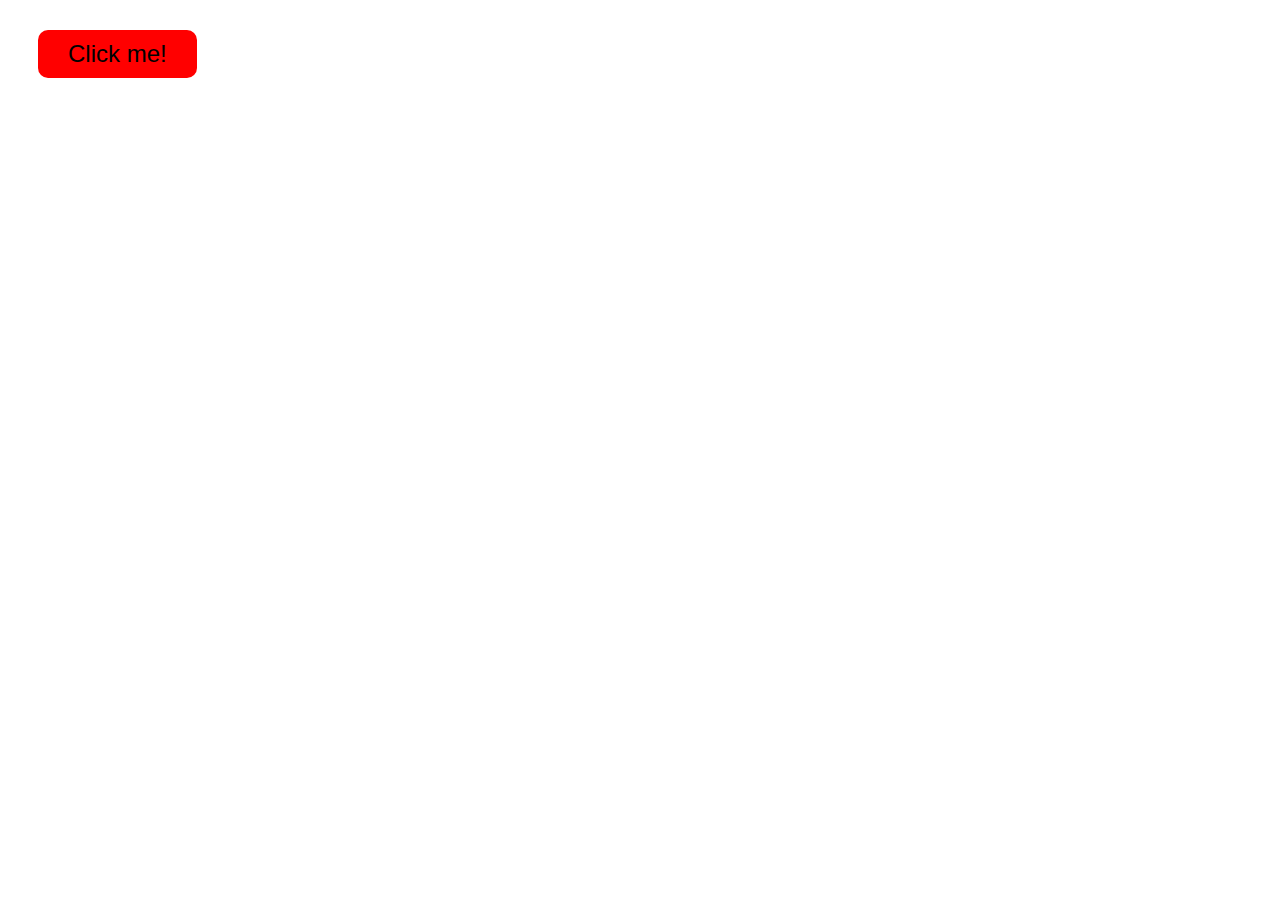
<file: code/e_3/index.html>
<!DOCTYPE html>
<html lang="en">
<head>
    <meta charset="UTF-8">
    <meta name="viewport" content="width=device-width, initial-scale=1.0">
    <link rel="stylesheet" href="./style/style.css">
    <title>Document</title>
</head>
<body>
    <div class="container">
        <button>Click me!</button>
    </div>
</body>
</html>
</file>
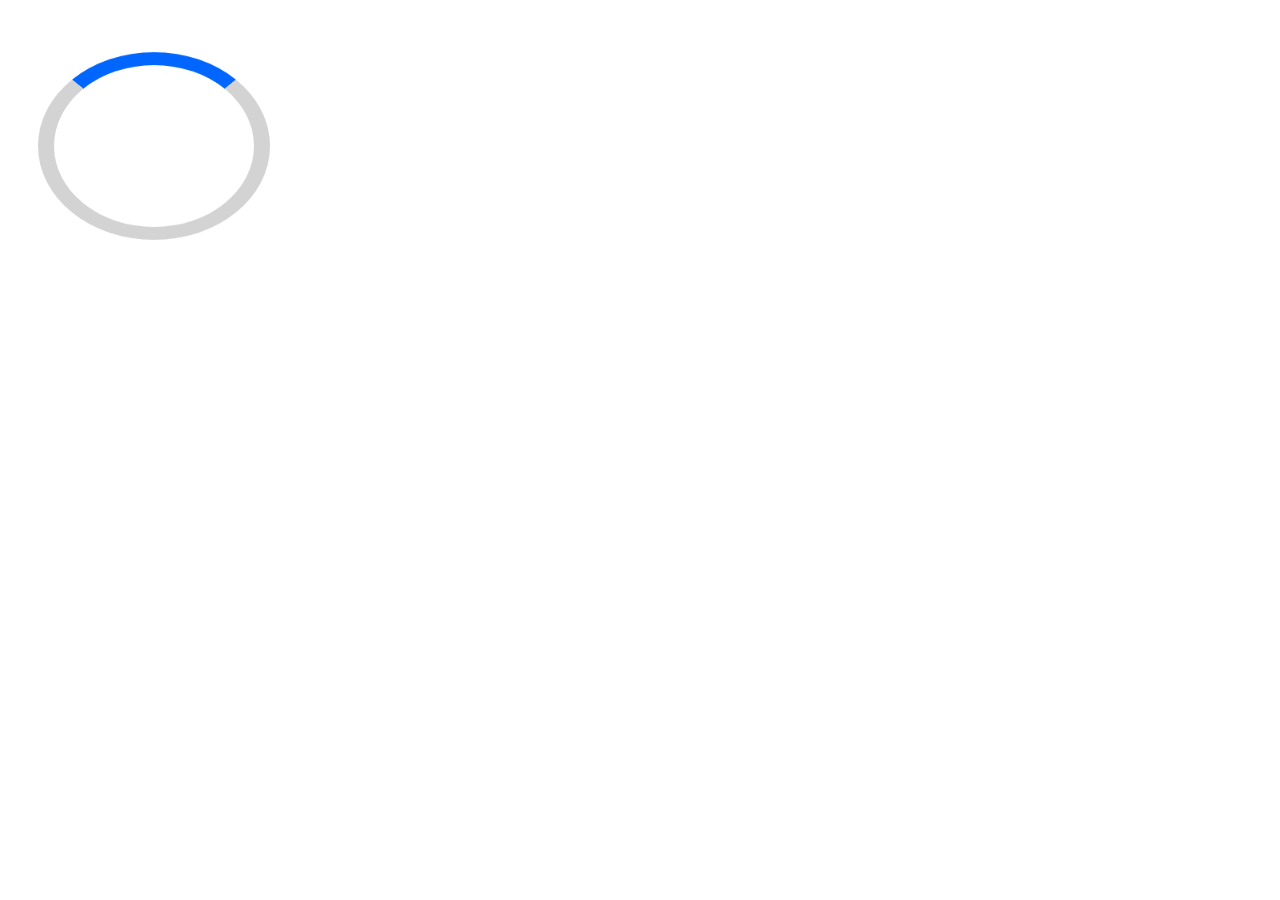
<file: code/ex_7/index.html>
<!DOCTYPE html>
<html lang="en">
<head>
    <meta charset="UTF-8">
    <meta name="viewport" content="width=device-width, initial-scale=1.0">
    <link rel="stylesheet" href="./style/style.css">
    <title>Document</title>
</head>
<body>
    <div class="conteiner">
        <div class="box"></div>
    </div>

</body>
</html>
</file>
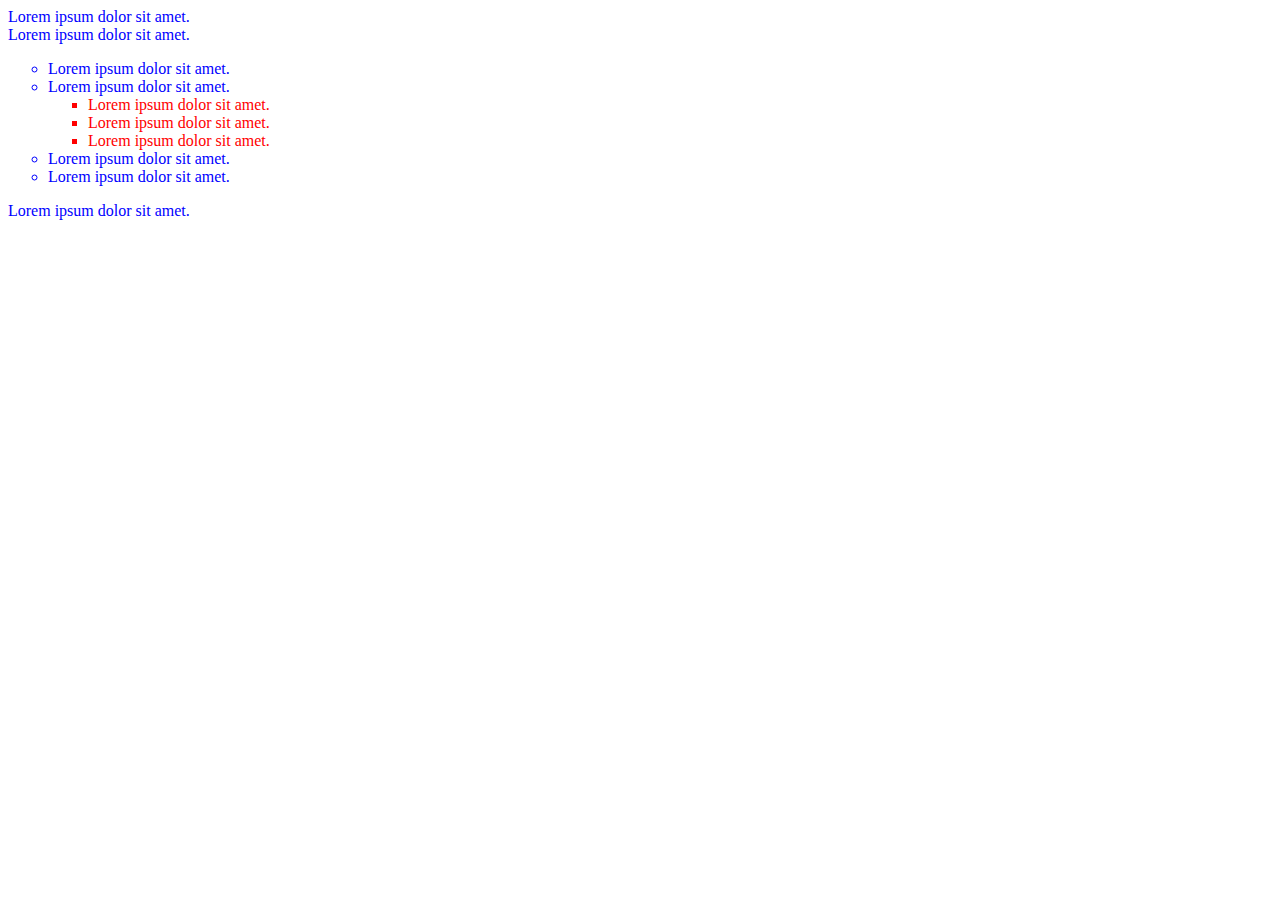
<file: code/practs/index.html>
<!DOCTYPE html>
<html lang="en">
<head>
    <meta charset="UTF-8">
    <meta name="viewport" content="width=device-width, initial-scale=1.0">
    <link rel="stylesheet" href="./style/style.css">
    <title>Document</title>
</head>
<body>

    <ur>
        <li>Lorem ipsum dolor sit amet.</li>
        <li>Lorem ipsum dolor sit amet.
            <ol>
                <li>Lorem ipsum dolor sit amet.</li>
                <li>Lorem ipsum dolor sit amet.
                    <ul>
                        <li>Lorem ipsum dolor sit amet.</li>
                        <li>Lorem ipsum dolor sit amet.</li>
                        <li>Lorem ipsum dolor sit amet.</li>
                    </ul>
                </li>
                <li>Lorem ipsum dolor sit amet.</li>
                <li>Lorem ipsum dolor sit amet.</li>
            </ol>
        </li>
        <li>Lorem ipsum dolor sit amet.</li>
    </ur>



</body>
</html>
</file>
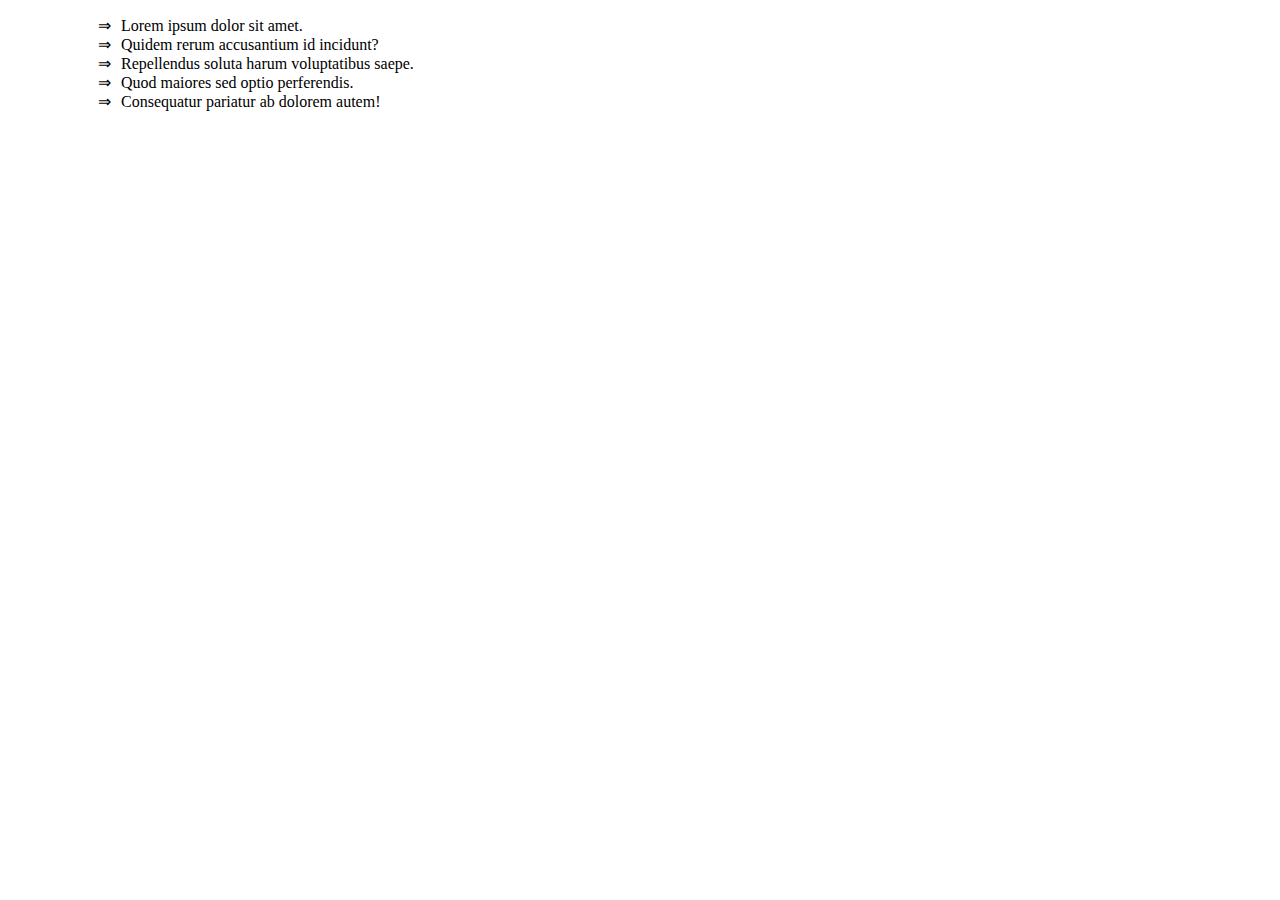
<file: code/29HTML/idex.htm>
<!DOCTYPE html>
<html lang="en">
<head>
    <meta charset="UTF-8">
    <meta name="viewport" content="width=device-width, initial-scale=1.0">
    <link rel="stylesheet" href="./css/style.css">
    <title>orderet list</title>
</head>
<body>
    


    
        
        <ol type="I" start="">
            <li>Lorem ipsum dolor sit amet.</li>
            <li>Quidem rerum accusantium id incidunt?</li>
            <li>Repellendus soluta harum voluptatibus saepe.</li>
            <li>Quod maiores sed optio perferendis.</li>
            <li value="2024">Consequatur pariatur ab dolorem autem!</li>
        </ol>

    








</body>
</html>
</file>
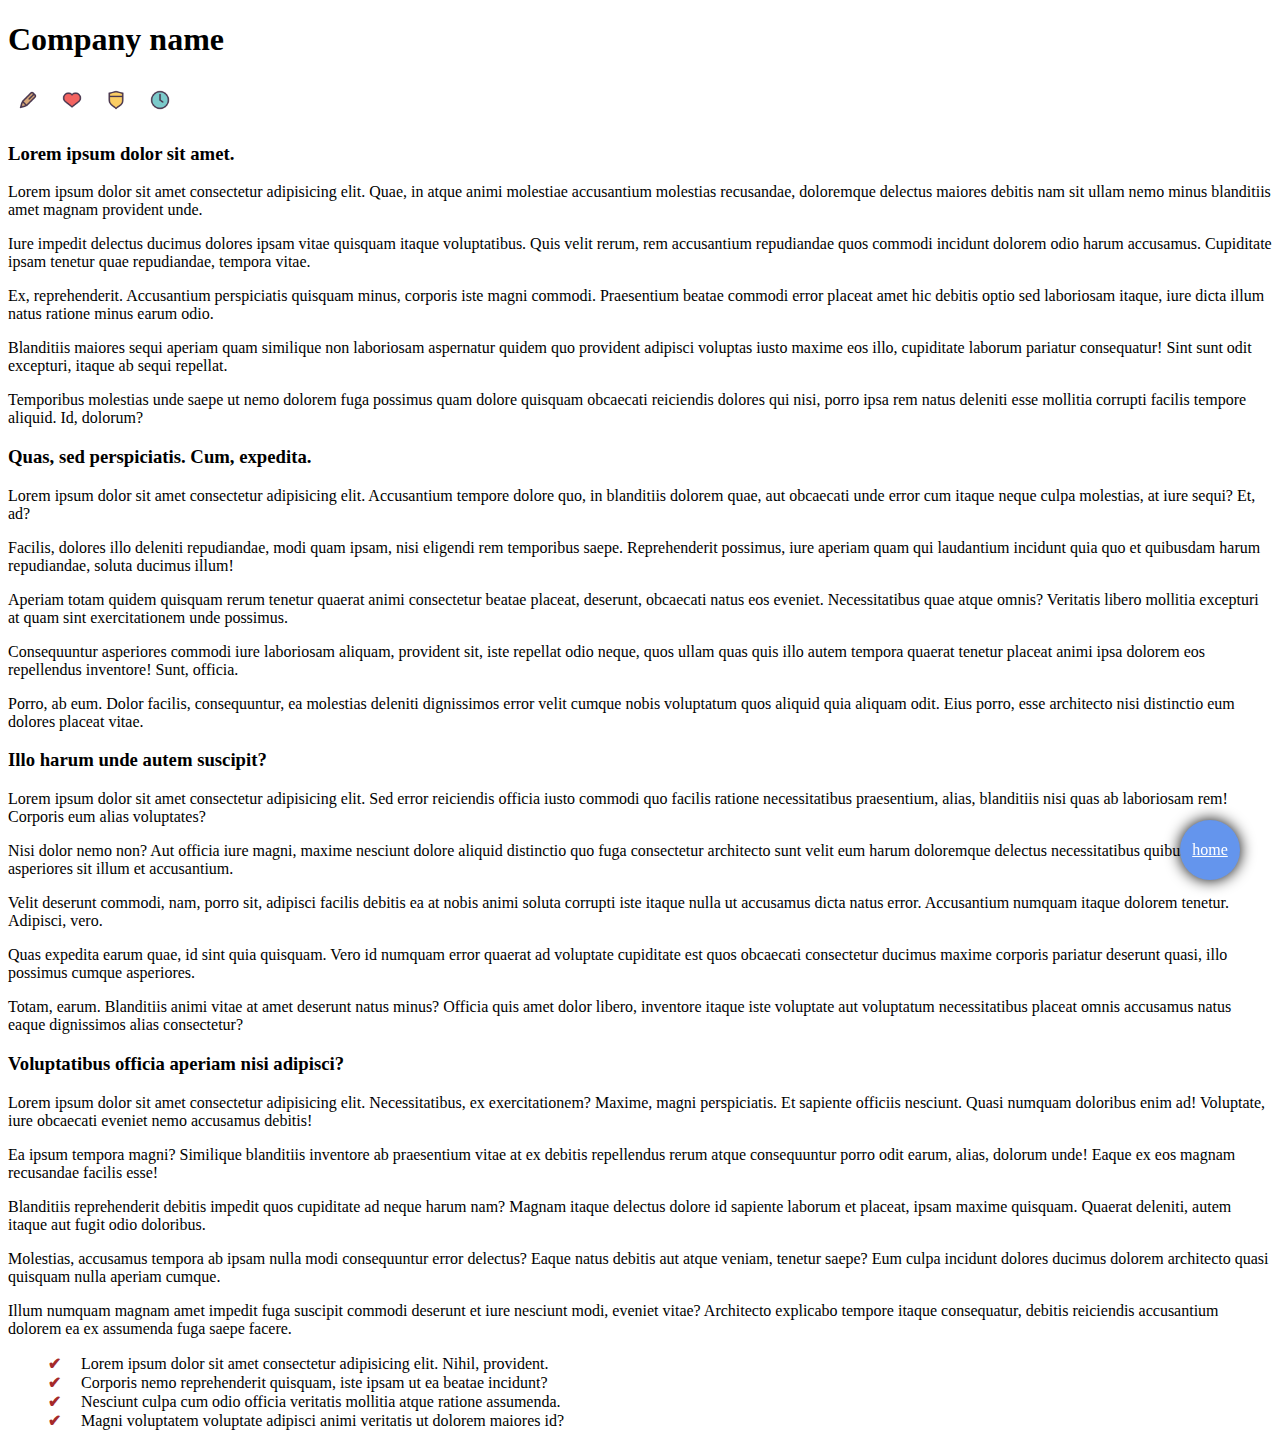
<file: code/e_2/idex.html>
<!DOCTYPE html>
<html lang="en">
<head>
    <meta charset="UTF-8">
    <meta name="viewport" content="width=device-width, initial-scale=1.0">
    <link rel="stylesheet" href="./style.css/style.css">
    <title>Document</title>
</head>
<body>
    <header id="home"><h1>Company name</h1></header>

    <nav>
        <a href="#sect-1"><img src="./img/edit.png" alt=""></a>
        <a href="#sect-2"><img src="./img/favorites.png" alt=""></a>
        <a href="#sect-3"><img src="./img/security.png" alt=""></a>
        <a href="#sect-4"><img src="./img/history.png" alt=""></a>
    </nav>

    <main>
        <section id="sect-1">
            <h3>Lorem ipsum dolor sit amet.</h3>
            <p>Lorem ipsum dolor sit amet consectetur adipisicing elit. Quae, in atque animi molestiae accusantium molestias recusandae, doloremque delectus maiores debitis nam sit ullam nemo minus blanditiis amet magnam provident unde.</p>
            <p>Iure impedit delectus ducimus dolores ipsam vitae quisquam itaque voluptatibus. Quis velit rerum, rem accusantium repudiandae quos commodi incidunt dolorem odio harum accusamus. Cupiditate ipsam tenetur quae repudiandae, tempora vitae.</p>
            <p>Ex, reprehenderit. Accusantium perspiciatis quisquam minus, corporis iste magni commodi. Praesentium beatae commodi error placeat amet hic debitis optio sed laboriosam itaque, iure dicta illum natus ratione minus earum odio.</p>
            <p>Blanditiis maiores sequi aperiam quam similique non laboriosam aspernatur quidem quo provident adipisci voluptas iusto maxime eos illo, cupiditate laborum pariatur consequatur! Sint sunt odit excepturi, itaque ab sequi repellat.</p>
            <p>Temporibus molestias unde saepe ut nemo dolorem fuga possimus quam dolore quisquam obcaecati reiciendis dolores qui nisi, porro ipsa rem natus deleniti esse mollitia corrupti facilis tempore aliquid. Id, dolorum?</p>
        </section id="sect-2">
        <section>
            <h3>Quas, sed perspiciatis. Cum, expedita.</h3>
            <p>Lorem ipsum dolor sit amet consectetur adipisicing elit. Accusantium tempore dolore quo, in blanditiis dolorem quae, aut obcaecati unde error cum itaque neque culpa molestias, at iure sequi? Et, ad?</p>
            <p>Facilis, dolores illo deleniti repudiandae, modi quam ipsam, nisi eligendi rem temporibus saepe. Reprehenderit possimus, iure aperiam quam qui laudantium incidunt quia quo et quibusdam harum repudiandae, soluta ducimus illum!</p>
            <p>Aperiam totam quidem quisquam rerum tenetur quaerat animi consectetur beatae placeat, deserunt, obcaecati natus eos eveniet. Necessitatibus quae atque omnis? Veritatis libero mollitia excepturi at quam sint exercitationem unde possimus.</p>
            <p>Consequuntur asperiores commodi iure laboriosam aliquam, provident sit, iste repellat odio neque, quos ullam quas quis illo autem tempora quaerat tenetur placeat animi ipsa dolorem eos repellendus inventore! Sunt, officia.</p>
            <p>Porro, ab eum. Dolor facilis, consequuntur, ea molestias deleniti dignissimos error velit cumque nobis voluptatum quos aliquid quia aliquam odit. Eius porro, esse architecto nisi distinctio eum dolores placeat vitae.</p>
        </section>
        <section id="sect-3">
            <h3>Illo harum unde autem suscipit?</h3>
            <p>Lorem ipsum dolor sit amet consectetur adipisicing elit. Sed error reiciendis officia iusto commodi quo facilis ratione necessitatibus praesentium, alias, blanditiis nisi quas ab laboriosam rem! Corporis eum alias voluptates?</p>
            <p>Nisi dolor nemo non? Aut officia iure magni, maxime nesciunt dolore aliquid distinctio quo fuga consectetur architecto sunt velit eum harum doloremque delectus necessitatibus quibusdam, asperiores sit illum et accusantium.</p>
            <p>Velit deserunt commodi, nam, porro sit, adipisci facilis debitis ea at nobis animi soluta corrupti iste itaque nulla ut accusamus dicta natus error. Accusantium numquam itaque dolorem tenetur. Adipisci, vero.</p>
            <p>Quas expedita earum quae, id sint quia quisquam. Vero id numquam error quaerat ad voluptate cupiditate est quos obcaecati consectetur ducimus maxime corporis pariatur deserunt quasi, illo possimus cumque asperiores.</p>
            <p>Totam, earum. Blanditiis animi vitae at amet deserunt natus minus? Officia quis amet dolor libero, inventore itaque iste voluptate aut voluptatum necessitatibus placeat omnis accusamus natus eaque dignissimos alias consectetur?</p>
        </section>
        <section id="sect-4">
            <h3>Voluptatibus officia aperiam nisi adipisci?</h3>
            <p>Lorem ipsum dolor sit amet consectetur adipisicing elit. Necessitatibus, ex exercitationem? Maxime, magni perspiciatis. Et sapiente officiis nesciunt. Quasi numquam doloribus enim ad! Voluptate, iure obcaecati eveniet nemo accusamus debitis!</p>
            <p>Ea ipsum tempora magni? Similique blanditiis inventore ab praesentium vitae at ex debitis repellendus rerum atque consequuntur porro odit earum, alias, dolorum unde! Eaque ex eos magnam recusandae facilis esse!</p>
            <p>Blanditiis reprehenderit debitis impedit quos cupiditate ad neque harum nam? Magnam itaque delectus dolore id sapiente laborum et placeat, ipsam maxime quisquam. Quaerat deleniti, autem itaque aut fugit odio doloribus.</p>
            <p>Molestias, accusamus tempora ab ipsam nulla modi consequuntur error delectus? Eaque natus debitis aut atque veniam, tenetur saepe? Eum culpa incidunt dolores ducimus dolorem architecto quasi quisquam nulla aperiam cumque.</p>
            <p>Illum numquam magnam amet impedit fuga suscipit commodi deserunt et iure nesciunt modi, eveniet vitae? Architecto explicabo tempore itaque consequatur, debitis reiciendis accusantium dolorem ea ex assumenda fuga saepe facere.</p>
        </section>
<section>
    
            <ul>
                <li>Lorem ipsum dolor sit amet consectetur adipisicing elit. Nihil, provident.</li>
                <li>Corporis nemo reprehenderit quisquam, iste ipsam ut ea beatae incidunt?</li>
                <li>Nesciunt culpa cum odio officia veritatis mollitia atque ratione assumenda.</li>
                <li>Magni voluptatem voluptate adipisci animi veritatis ut dolorem maiores id?</li>
            </ul>
</section>



    </main>


    <div class="home-btn">
        <a href="#home">home</a>
    </div>


</body>
</html>
</file>
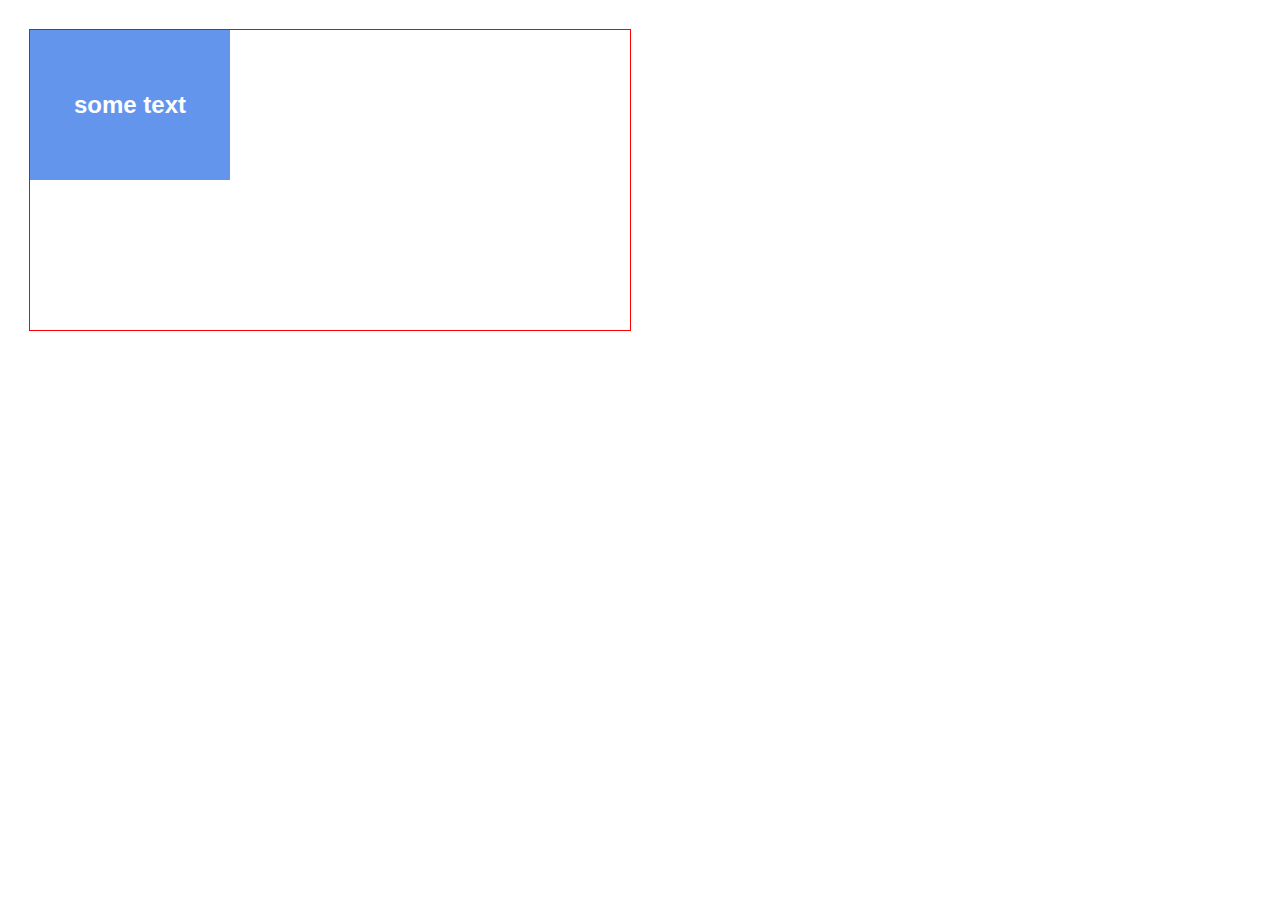
<file: code/e_5/idex.html>
<!DOCTYPE html>
<html lang="en">
<head>
    <meta charset="UTF-8">
    <meta name="viewport" content="width=device-width, initial-scale=1.0">
    <link rel="stylesheet" href="./style/style.css">
    <title>Document</title>
</head>
<body>
    <div class="container">
        <div class="box">
            some text
        </div>
    </div>
</body>
</html>
</file>
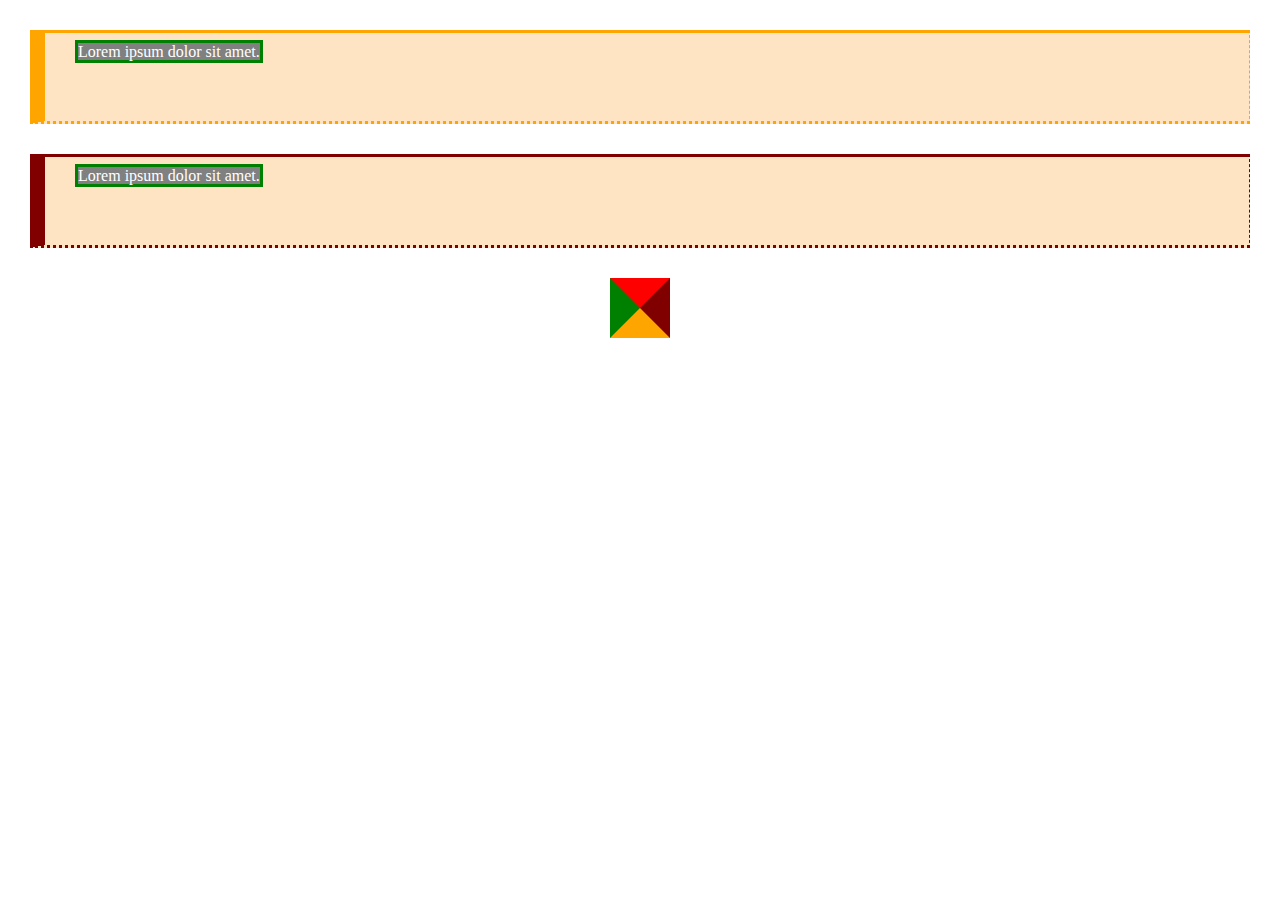
<file: code/example2/idex.html>
<!DOCTYPE html>
<html lang="en">
<head>
    <meta charset="UTF-8">
    <meta name="viewport" content="width=device-width, initial-scale=1.0">
    <link rel="stylesheet" href="./css/style.css">
    <title>Document</title>
</head>
<body>
    <div class="box"><span>Lorem ipsum dolor sit amet.</span></div>
    <div class="box"><span>Lorem ipsum dolor sit amet.</span></div>
    <div class="box2"><span></span></div>
</body>
</html>
</file>
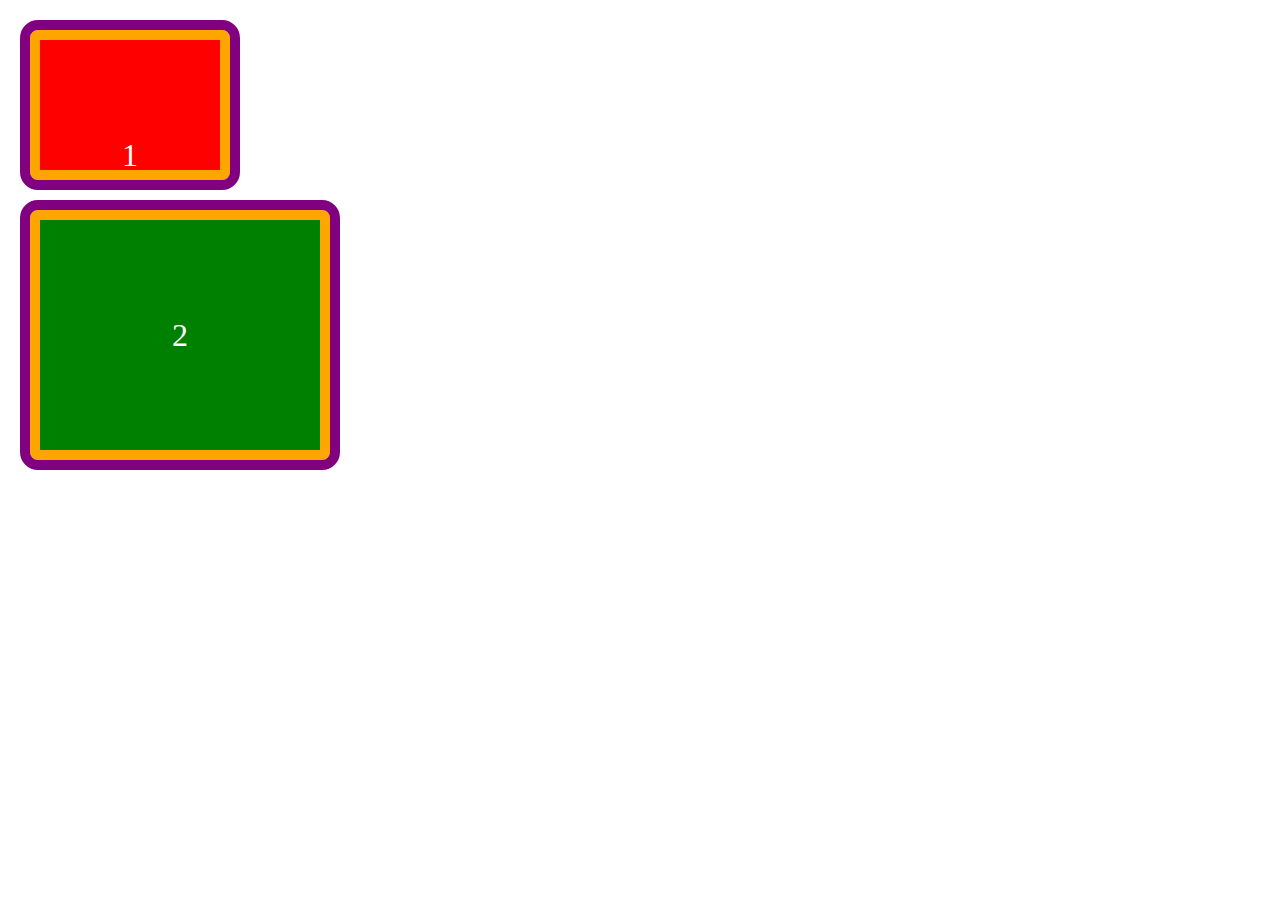
<file: code/example3/inde.html>
<!DOCTYPE html>
<html lang="en">
<head>
    <meta charset="UTF-8">
    <meta name="viewport" content="width=device-width, initial-scale=1.0">
    <link rel="stylesheet" href="./css/style.css">
    <title>Document</title>
</head>
<body>
    <div class="container">
        <div class="box box-1">1</div>
        <div class="box box-2">2</div>
    </div>
    
</body>
</html>
</file>
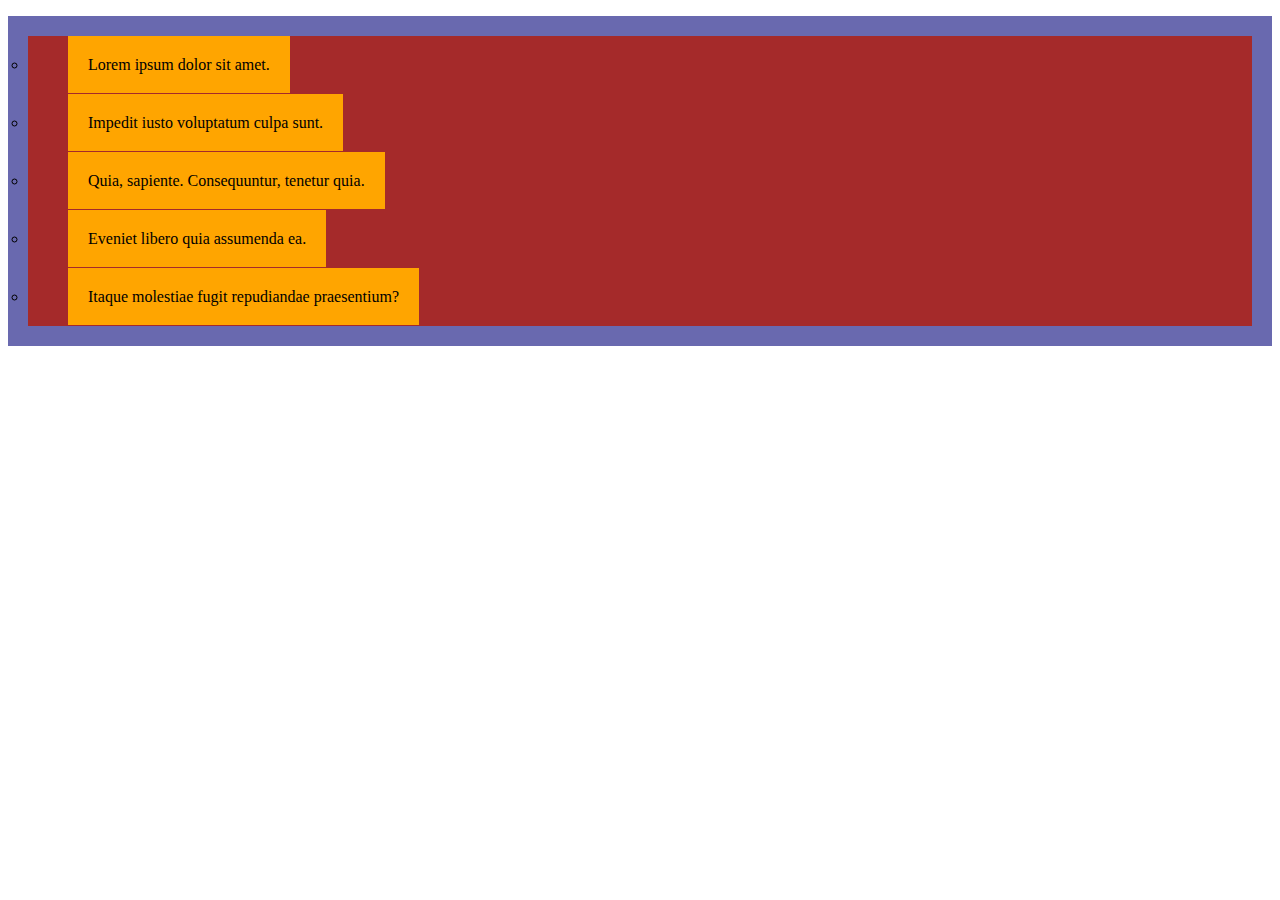
<file: code/example4/idex.html>
<!DOCTYPE html>
<html lang="en">
<head>
    <meta charset="UTF-8">
    <meta name="viewport" content="width=device-width, initial-scale=1.0">
    <link rel="stylesheet" href="./css/style.css">
    <title>Document</title>
</head>
<body>
    
        <ul>
            <li><span>Lorem ipsum dolor sit amet.</span></li>
            <li><span>Impedit iusto voluptatum culpa sunt.</span></li>
            <li><span>Quia, sapiente. Consequuntur, tenetur quia.</span></li>
            <li><span>Eveniet libero quia assumenda ea.</span></li>
            <li><span>Itaque molestiae fugit repudiandae praesentium?</span></li>
        </ul>
   
</body>
</html>
</file>
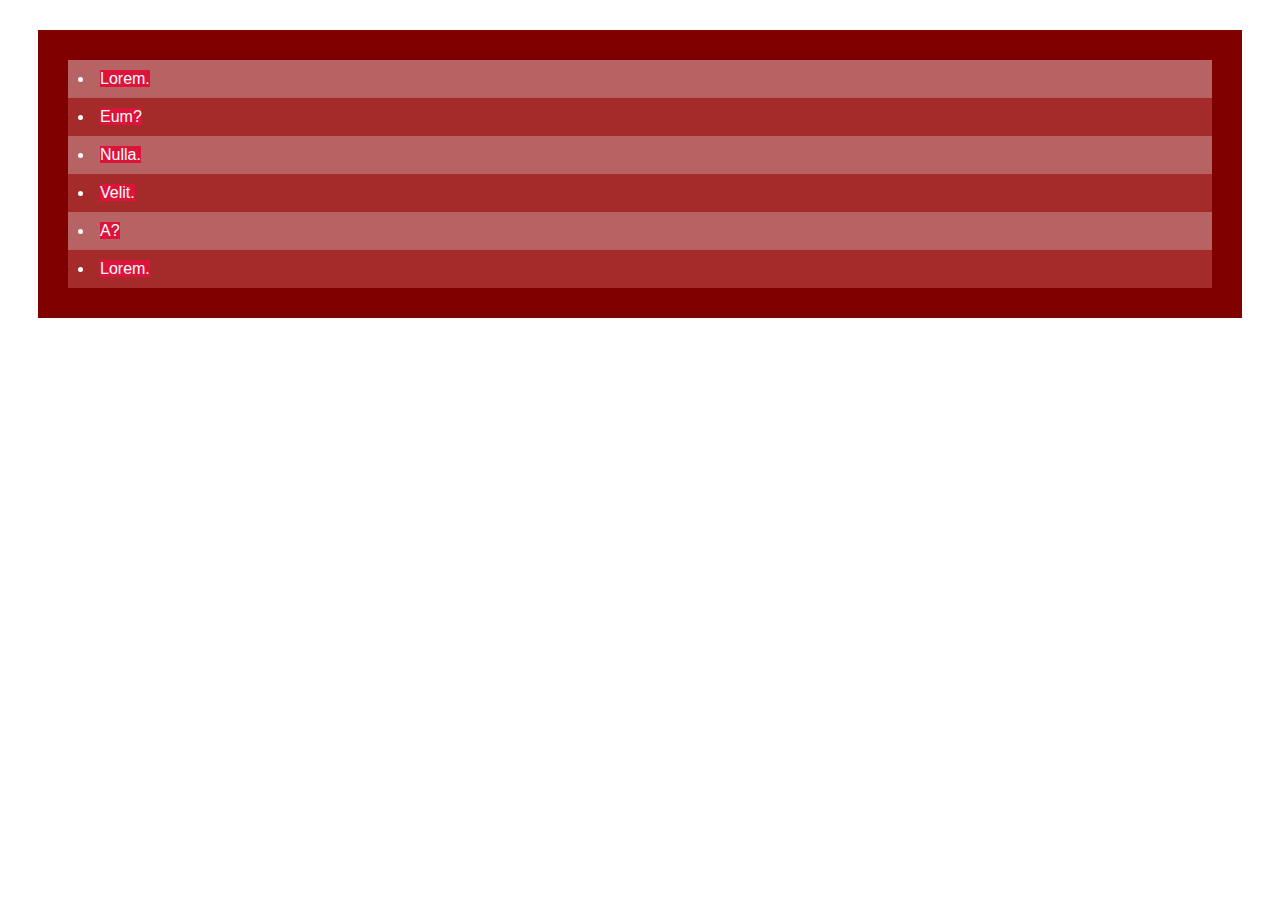
<file: code/example7_pos_img/idex.html>
<!DOCTYPE html>
<html lang="en">
<head>
    <meta charset="UTF-8">
    <meta name="viewport" content="width=device-width, initial-scale=1.0">
    <link rel="stylesheet" href="./css/syle.css">
    <title>Document</title>
</head>
<body>
    <ul>
        <li><span>Lorem.</span></li>
        <li><span>Eum?</span></li>
        <li><span>Nulla.</span></li>
        <li><span>Velit.</span></li>
        <li><span>A?</span></li>
        <li><span>Lorem.</span></li>

    </ul>
</body>
</html>
</file>
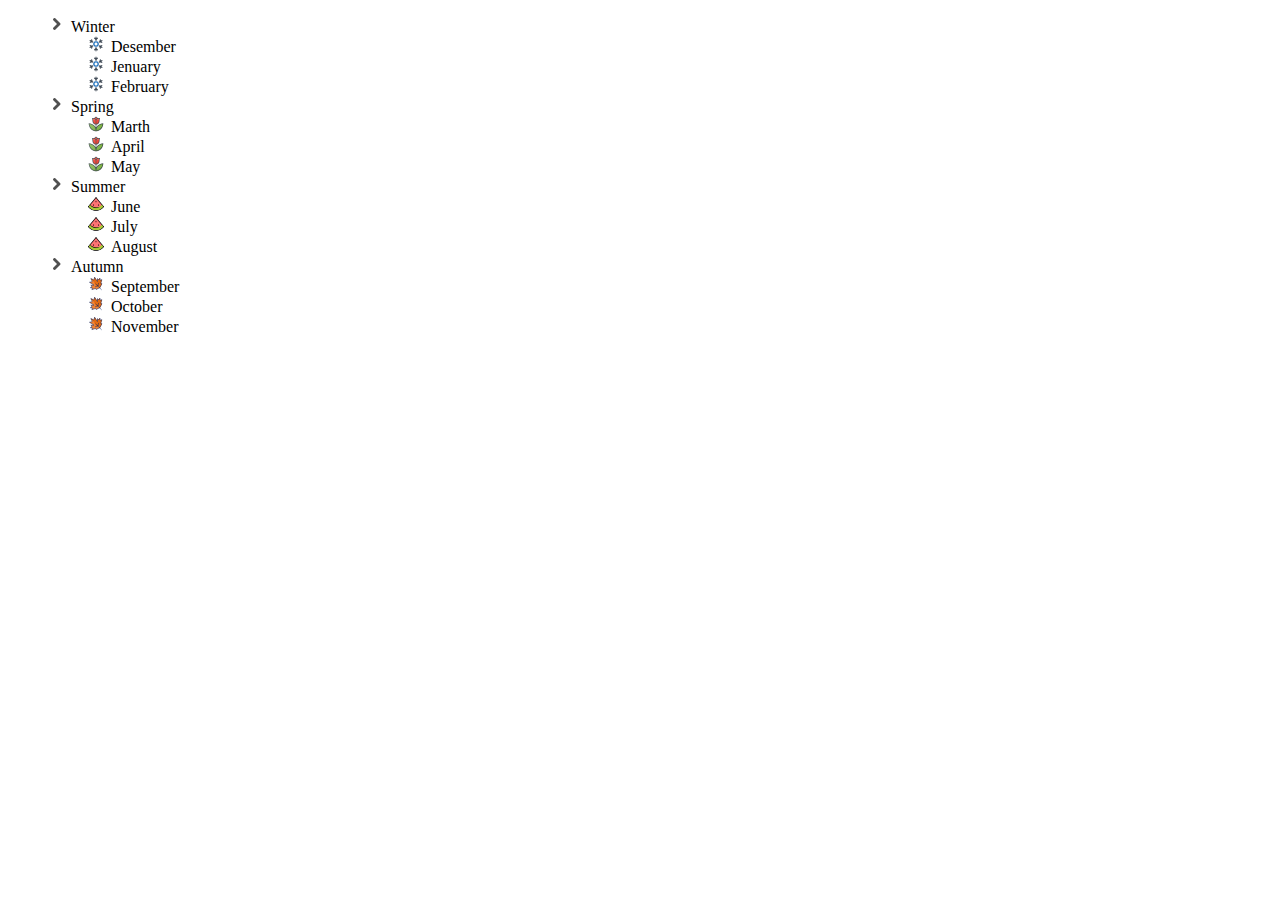
<file: code/exmple5/idex.html>
<!DOCTYPE html>
<html lang="en">
<head>
    <meta charset="UTF-8">
    <meta name="viewport" content="width=device-width, initial-scale=1.0">
    <link rel="stylesheet" href="./style/style.css">
    <title>Document</title>
</head>
<body>
    <ul class="Main-list">
        <li>Winter
            <ul class="sub-list-wint">
                <li>Desember</li>
                <li>Jenuary</li>
                <li>February</li>
            </ul>

        </li>
        <li>Spring
            <ul class="sub-list-spr">
                <li>Marth</li>
                <li>April</li>
                <li>May</li>
            </ul>
        </li>
        <li>Summer
            <ul class="sub-list-sum">
                <li>June</li>
                <li>July</li>
                <li>August</li>
            </ul>

        </li>
        <li>Autumn
            <ul class="sub-list-aut">
                <li>September</li>
                <li>October</li>
                <li>November</li>
            </ul>
        </li>
    </ul>
</body>
</html>
</file>
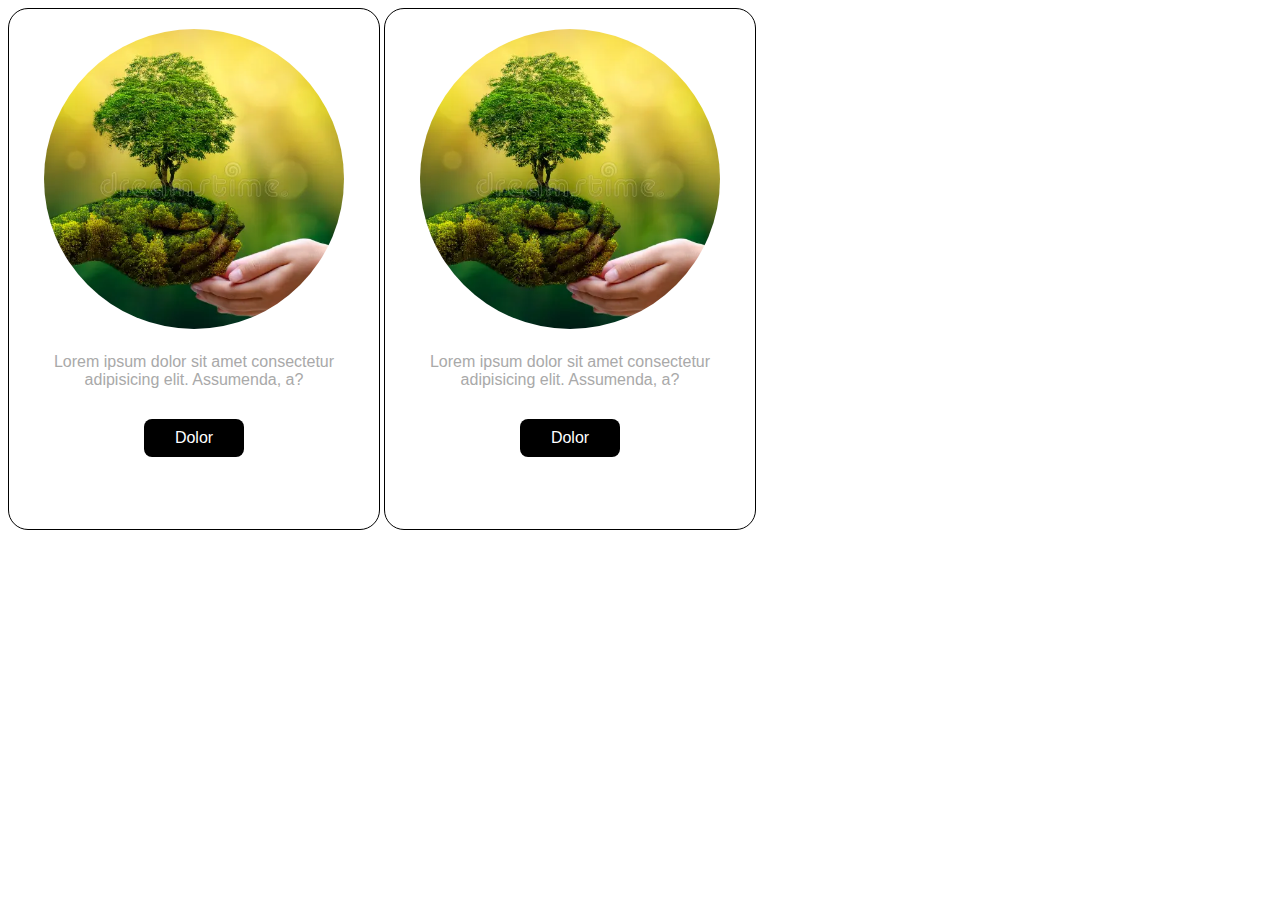
<file: code/html/idex.html>
<!DOCTYPE html>
<html lang="en">
<head>
    <meta charset="UTF-8">
    <meta name="viewport" content="width=device-width, initial-scale=1.0">
    <link rel="stylesheet" href="./css/style.css">
    <title>Document</title>
</head>
<body>
    <div calss="container">
        <div class="card">
            <div class="picture">
                <img src="./img/nature.png" alt="">
            </div>
            <div class="descr">Lorem ipsum dolor sit amet consectetur adipisicing elit. Assumenda, a?</div>
            <div class="btn">Dolor</div>
        </div>
        
        <div class="card">
            <div class="picture">
                <img src="./img/nature.png" alt="">
            </div>
            <div class="descr">Lorem ipsum dolor sit amet consectetur adipisicing elit. Assumenda, a?</div>
            <div class="btn">Dolor</div>
        </div>



    </div>
</body>
</html>
</file>
<file: code/e_3/style/style.css>
button{
    border: none;
    background-color: red;
    padding: 10px 30px;
    font-size: 1.5rem;
    font-family:Arial, Helvetica, sans-serif ;
    border-radius: 10px;
    transition: all 0.6s linear;
}


.container{
    margin: 30px;
}


button:hover{
    background-color: blue;
    /* color: orange; */
    box-shadow:0 0 15px rgba(0, 0, 255, 0.5) ;
}
</file>
<file: code/ex_7/style/style.css>
.conteiner{
    margin: 30px;
    width: 600px;
    height: 400px;
    /* transform: rotateX(36deg); */


}

.box{
    width: 200px;
    height: 200px;
    border: 16px solid #d3d3d3;
    border-top-color:lime;
    border-top-color:#0066ff;
    border-radius: 50%;
    
    animation: rotate-loader  2.10s linear infinite;
    transform: rotateX(36deg);
       
}



@keyframes rotate-loader{
    from{
        transform: rotate(0deg );
    }
    to{
        transform: rotate(360deg );
    }
}
</file>
<file: code/practs/style/style.css>
ur li{
    list-style-type: circle;
    color: blue;
}

ul li{
    list-style-type: square;
    color: red;
}

ol li ol{
    list-style-type:decimal;
    color: green;



}


ul li ol li ul{
    list-style-type: decimal;

}
</file>
<file: code/29HTML/css/style.css>
ol{
    margin-left: 50px;
    list-style-type: decimal;
    list-style-type: upper-roman;
    list-style-type: disc;
    list-style-type: none;
}


ol li::before{
    content: "\21D2";
    padding-right: 10px;

}
</file>
<file: code/e_2/style.css/style.css>
.home-btn{
    position: fixed;
    bottom: 20px ;
    right: 40px;
    background-color: cornflowerblue;
    color: white;
    height: 60px;
    width: 60px;
    text-align: center;
    line-height: 60px;
    border-radius: 50%;
     box-shadow: 0 0 15px rgba(0, 0, 0, 5);

}


.home-btn a{
    color: white;
   
}


nav img{
    width: 40px;
    height: 40px;
    transition: all 0,2s linear;

}

nav img:hover{
    transform: scale(1.51);

}


ul{
    list-style-type: none;
}

ul li::before{
    content: 	"\2714" ;
    color: brown;
    font: size 24px; ;
    font-weight:bold ;
    padding-right: 20px;
    cursor: pointer;
    
}



ul li:hover::before{
    content: "\2718";
}
</file>
<file: code/e_5/style/style.css>
*{
    margin: 0;
    padding: 0;
    font-family: sans-serif;
}


.container{
    margin: 30px;
    outline: 1px solid red;
    width: 600px;
    height: 300px;

}

.box{
    width: 200px;
    height: 150px;
    background-color: cornflowerblue;
    color: white;
    text-align: center;
    font-weight: bold;
    line-height: 150px;
    font-size: 1.5rem;
    transition: all 1s linear;
}


.container:hover .box{
/* transform: rotate(360deg) translate(300px,  150px) translate(-50%, -50%); */

    /* transform: scale(1.2); */

    /* transform: skew(15deg, 40deg); */


    




}
</file>
<file: code/example2/css/style.css>
*{
    margin: 0;
    padding: 0;
}


.box{
    border: 3px solid red;
    /* width: 400px;
    text-align: center;
    padding: 20px;
    padding-top: 20px;
    padding-right: 40px;
    padding-bottom: 60px;
    padding-left: 80px; */

    padding: 10px 30px 60px 30px;
    margin: 30px;
    background-color: bisque;
    border-left: 15px solid;
    border-bottom: 3px dotted;
    border-right: 1px dashed;
    display: inline-block double;
}


.box span{
    background-color: gray;
    color: white;
    border: 3px solid green;
    
}

.box:nth-child(1){
    border-color: orange;
}


.box:nth-child(2){
    border-color: maroon;
}

.box2{
    margin: 0 auto;
    width: 0px;
    border: 30px solid transparent;
    border-top-color: red;
    border-left-color:  green;
    border-bottom-color:   orange;
    border-right-color:  maroon;
    
}
</file>
<file: code/example3/css/style.css>
*{
    margin: 0;
    padding: 0;
}


.conteiner{
    margin:30px;
}

.box{
    width: 200px;
    height: 150px;
    color: white;
    border-radius: 8px;
    font-size: 2rem;
    text-align: center;
    line-height: 150px;
    padding: 40px;
    border: 10px solid orange;
    outline: 10px solid purple;
    margin: 30px;

}

.box-1{
    background-color: red;
    box-sizing: border-box;

}

.box-2{
    background-color: green;
    box-sizing: content-box;
}
</file>
<file: code/example4/css/style.css>
ul{
    list-style-type:circle;
}




ul{
    background-color: rgb(105, 105, 175);
    padding: 20px;
}


ul li{
    background-color: brown;
    padding: 20px;
}

ul li span{
    padding: 20px;
    background-color: orange;
    margin: 20px;
}


ul li span:hover{
    background-color: rgb(128, 104, 60);
}
</file>
<file: code/example7_pos_img/css/syle.css>
ul{
    background-color: maroon;
    padding: 30px;
    margin: 30px;
    font-family: sans-serif;
    list-style-position: inside;
}
ul li{
    
    padding: 10px;
    color: white;
}

/* прані */
ul li:nth-child(even){ 
    background-color: brown;
}

/* не парні */
ul li:nth-child(odd){ 
    background-color:#b86363;
}

ul li span{
    background-color: crimson;
    
}

ul li:hover{
    background-color: gray;
}
</file>
<file: code/exmple5/style/style.css>
ul.Main-list{
    list-style:square inside url("../images/arrow_16.png");
    list-style-type: square;
    list-style-image: url("../images/arrow_16.png");
}



ul.Main-list{
    list-style-image: url("../images/arrow_16.png");
}

ul.sub-list-wint{
    list-style-image: url("../images/winter_16.png");
}
ul.sub-list-spr{
    list-style-image: url("../images/spring_16.png");
}
ul.sub-list-sum{
    list-style-image: url(../images/summer_16.png);
}
ul.sub-list-aut{
    list-style-image: url(../images/autumn_16.png);
}
</file>
<file: code/html/css/style.css>
.card{
    display: inline-block;
    width: 350px;
    height: 500px;
    border: 1px solid black;
    padding: 10px;
    font-family: Verdana, Geneva, Tahoma, sans-serif;
    border-radius: 20px;
    box-shadow: rgba(0, 0, 0, 0.5);
    vertical-align: top;
}


.card .picture{
    text-align: center;
    margin-top: 10px;
}

.card .picture img{
    width: 300px;
    height: 300px;
    object-fit: cover;
    border-radius: 50%;
}


.card .descr, .card .btn{
    text-align: center;
}


.card .descr{
    color: darkgray;
    padding: 20px;
}

.card .btn{
    background-color: black;
    color: white;
    width: 80px;
    margin: 10px auto;
    padding: 10px;
    border-radius: 8px;

}
</file>
